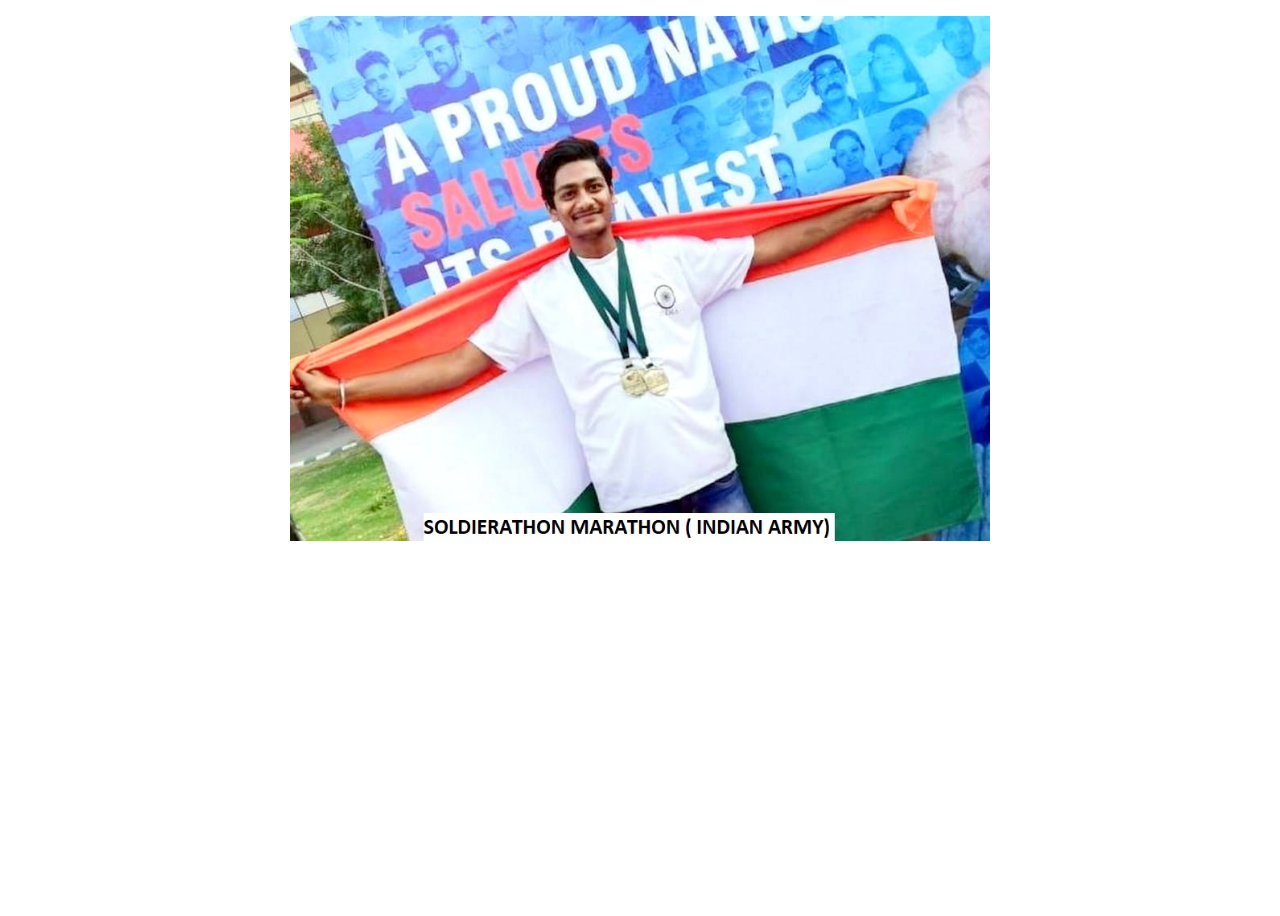
<file: marathon.html>
<!DOCTYPE html>
<html lang="en">
<head>


    <!--meta tags-->
    <meta charset="UTF-8">
    <meta name="viewport" content="width=device-width, initial-scale=1.0">
    <meta http-equiv="x-ua-compatible" content="ie=edge">
    <meta name="description" content="Saurav Website">
    <meta name="keywords" content="">
    <meta name="author" content="Sauravkumar">
    <meta name="viewport" content="width=device-width, initial-scale=1">

   
    <title>Saurav Kumar</title>

    <link rel="icon" type="image/png" sizes="192x192" href="images/home/icon.png">

    <!--========== Theme Fonts ==========-->
    <link href="https://fonts.googleapis.com/css?family=Poppins:400,400i,600,700,800" rel="stylesheet">
    <link href="https://fonts.googleapis.com/css?family=Courgette|Montserrat&display=swap" rel="stylesheet">

    
    
    <!--Font Awesome css-->
    <link rel="stylesheet" href="css/font-awesome.min.css">

    <!--Bootstrap css-->
    <link rel="stylesheet" href="css/bootstrap.min.css">

    <!--Animated headline css-->
    <link rel="stylesheet" href="css/jquery.animatedheadline.css">

    <!--Animate css-->
    <link rel="stylesheet" href="css/animate.css">

    <!--Owl carousel css-->
    <link rel="stylesheet" href="css/owl.carousel.css">
    <link rel="stylesheet" href="css/owl.theme.default.css">

    <!--Magnific popup css-->
    <link rel="stylesheet" href="css/magnific-popup.css">

    <!--Normalizer css-->
    <link rel="stylesheet" href="css/normalize.css">

    <!--Theme css-->
    <link rel="stylesheet" href="css/style.css">

    <!--Responsive css-->
    <link rel="stylesheet" href="css/responsive.css">
    <!-- Css files -->
    <link href="http://www.jqueryscript.net/css/jquerysctipttop.css" rel="stylesheet" type="text/css">
    <link rel="stylesheet" href="css/reset.css" />
    <link rel="stylesheet" href="https://www.w3schools.com/w3css/4/w3.css">
</head>
<body>
    

    <div class="w3-content w3-section" style="max-width:700px">
      
      
        
        <img class="mySlides2 w3-animate-fading" src="images/slider/3.jpg" style="width:100%">
        <img class="mySlides2 w3-animate-fading" src="images/achivements/15.jpg" style="width:100%">
        <img class="mySlides2 w3-animate-fading" src="images/achivements/14.jpg" style="width:100%">
        <img class="mySlides2 w3-animate-fading" src="images/achivements/16.jpg" style="width:100%">
      
        
      </div>







    <script src="https://cdn.jsdelivr.net/npm/bootstrap@5.0.0-beta3/dist/js/bootstrap.bundle.min.js" integrity="sha384-JEW9xMcG8R+pH31jmWH6WWP0WintQrMb4s7ZOdauHnUtxwoG2vI5DkLtS3qm9Ekf" crossorigin="anonymous"></script>
    
    <script src="http://code.jquery.com/jquery-1.12.4.min.js"></script>
    <script src="js/Carousel.js"></script>
    <!-- slider fade starts -->
    
    <script>
        var myIndex = 0;
        carousel1();
        
        function carousel1() {
          var i;
          var x = document.getElementsByClassName("mySlides1");
          for (i = 0; i < x.length; i++) {
            x[i].style.display = "none";  
          }
          myIndex++;
          if (myIndex > x.length) {myIndex = 1}    
          x[myIndex-1].style.display = "block";  
          setTimeout(carousel1, 4500);    
        }
        </script>


<script>
    var myIndex = 0;
    carousel();
    
    function carousel() {
      var i;
      var x = document.getElementsByClassName("mySlides2");
      for (i = 0; i < x.length; i++) {
        x[i].style.display = "none";  
      }
      myIndex++;
      if (myIndex > x.length) {myIndex = 1}    
      x[myIndex-1].style.display = "block";  
      setTimeout(carousel, 4500);    
    }
    </script>
        <!-- slider fade ends -->
   





    <script>

    </script>
</body>
</html>
</file>
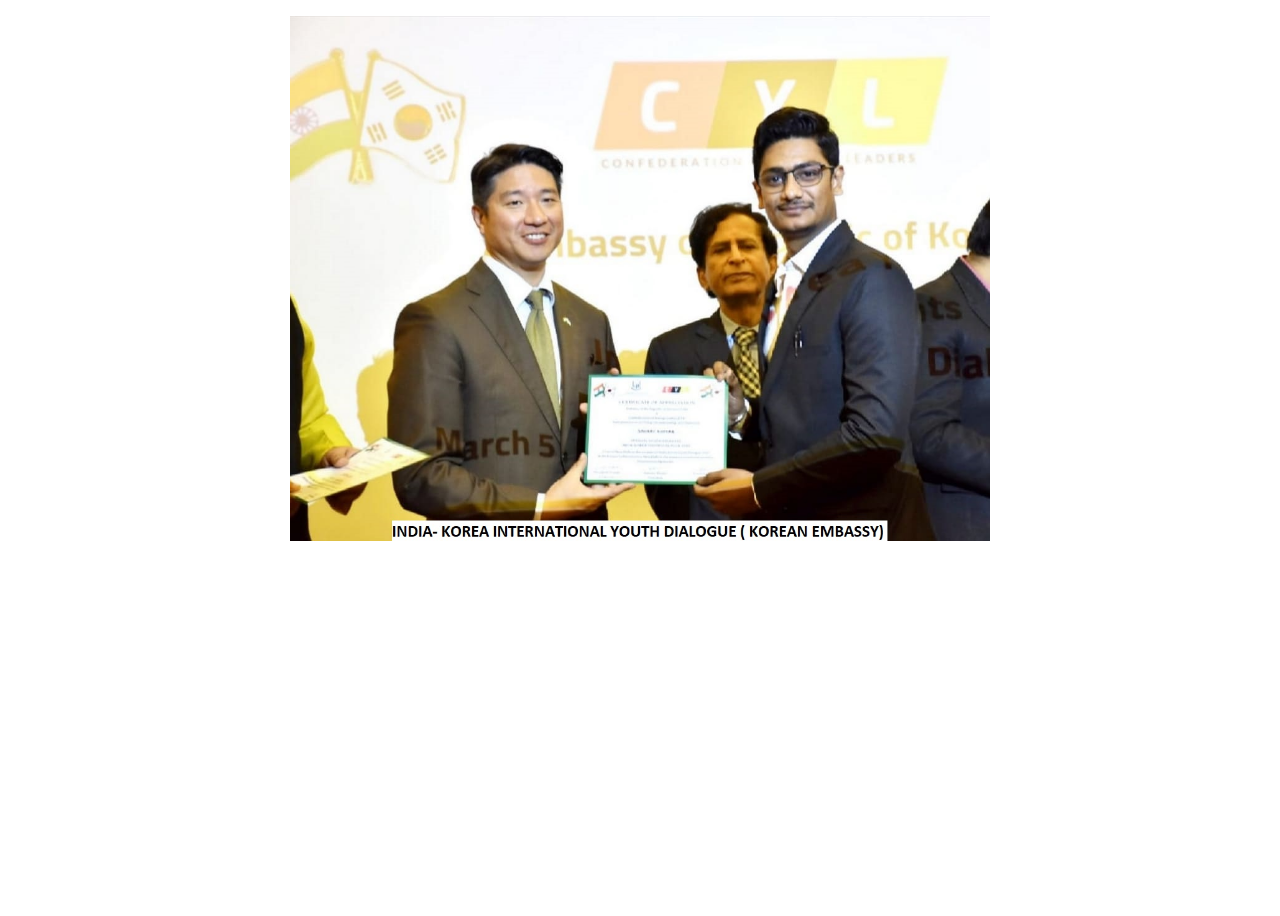
<file: south-korea.html>
<!DOCTYPE html>
<html lang="en">
<head>


    <!--meta tags-->
    <meta charset="UTF-8">
    <meta name="viewport" content="width=device-width, initial-scale=1.0">
    <meta http-equiv="x-ua-compatible" content="ie=edge">
    <meta name="description" content="Saurav Website">
    <meta name="keywords" content="">
    <meta name="author" content="Sauravkumar">
    <meta name="viewport" content="width=device-width, initial-scale=1">

   
    <title>Saurav Kumar</title>

    <link rel="icon" type="image/png" sizes="192x192" href="images/home/icon.png">

    <!--========== Theme Fonts ==========-->
    <link href="https://fonts.googleapis.com/css?family=Poppins:400,400i,600,700,800" rel="stylesheet">
    <link href="https://fonts.googleapis.com/css?family=Courgette|Montserrat&display=swap" rel="stylesheet">

    
    
    <!--Font Awesome css-->
    <link rel="stylesheet" href="css/font-awesome.min.css">

    <!--Bootstrap css-->
    <link rel="stylesheet" href="css/bootstrap.min.css">

    <!--Animated headline css-->
    <link rel="stylesheet" href="css/jquery.animatedheadline.css">

    <!--Animate css-->
    <link rel="stylesheet" href="css/animate.css">

    <!--Owl carousel css-->
    <link rel="stylesheet" href="css/owl.carousel.css">
    <link rel="stylesheet" href="css/owl.theme.default.css">

    <!--Magnific popup css-->
    <link rel="stylesheet" href="css/magnific-popup.css">

    <!--Normalizer css-->
    <link rel="stylesheet" href="css/normalize.css">

    <!--Theme css-->
    <link rel="stylesheet" href="css/style.css">

    <!--Responsive css-->
    <link rel="stylesheet" href="css/responsive.css">
    <!-- Css files -->
    <link href="http://www.jqueryscript.net/css/jquerysctipttop.css" rel="stylesheet" type="text/css">
    <link rel="stylesheet" href="css/reset.css" />
    <link rel="stylesheet" href="https://www.w3schools.com/w3css/4/w3.css">
</head>
<body>
    

    <div class="w3-content w3-section" style="max-width:700px">
      
      
        <img class="mySlides2 w3-animate-fading" src="images/slider/2.jpg" style="width:100%">
        <img class="mySlides2 w3-animate-fading" src="images/achivements/4.jpg" style="width:100%">
        <img class="mySlides2 w3-animate-fading" src="images/achivements/2.jpg" style="width:100%">
        <img class="mySlides2 w3-animate-fading" src="images/achivements/3.jpg" style="width:100%">
        <img class="mySlides2 w3-animate-fading" src="images/achivements/1.jpg" style="width:100%">
        
      </div>







    <script src="https://cdn.jsdelivr.net/npm/bootstrap@5.0.0-beta3/dist/js/bootstrap.bundle.min.js" integrity="sha384-JEW9xMcG8R+pH31jmWH6WWP0WintQrMb4s7ZOdauHnUtxwoG2vI5DkLtS3qm9Ekf" crossorigin="anonymous"></script>
    
    <script src="http://code.jquery.com/jquery-1.12.4.min.js"></script>
    <script src="js/Carousel.js"></script>
    <!-- slider fade starts -->
    
    <script>
        var myIndex = 0;
        carousel1();
        
        function carousel1() {
          var i;
          var x = document.getElementsByClassName("mySlides1");
          for (i = 0; i < x.length; i++) {
            x[i].style.display = "none";  
          }
          myIndex++;
          if (myIndex > x.length) {myIndex = 1}    
          x[myIndex-1].style.display = "block";  
          setTimeout(carousel1, 4500);    
        }
        </script>


<script>
    var myIndex = 0;
    carousel();
    
    function carousel() {
      var i;
      var x = document.getElementsByClassName("mySlides2");
      for (i = 0; i < x.length; i++) {
        x[i].style.display = "none";  
      }
      myIndex++;
      if (myIndex > x.length) {myIndex = 1}    
      x[myIndex-1].style.display = "block";  
      setTimeout(carousel, 4500);    
    }
    </script>
        <!-- slider fade ends -->
   



    
    </script>
</body>
</html>
</file>
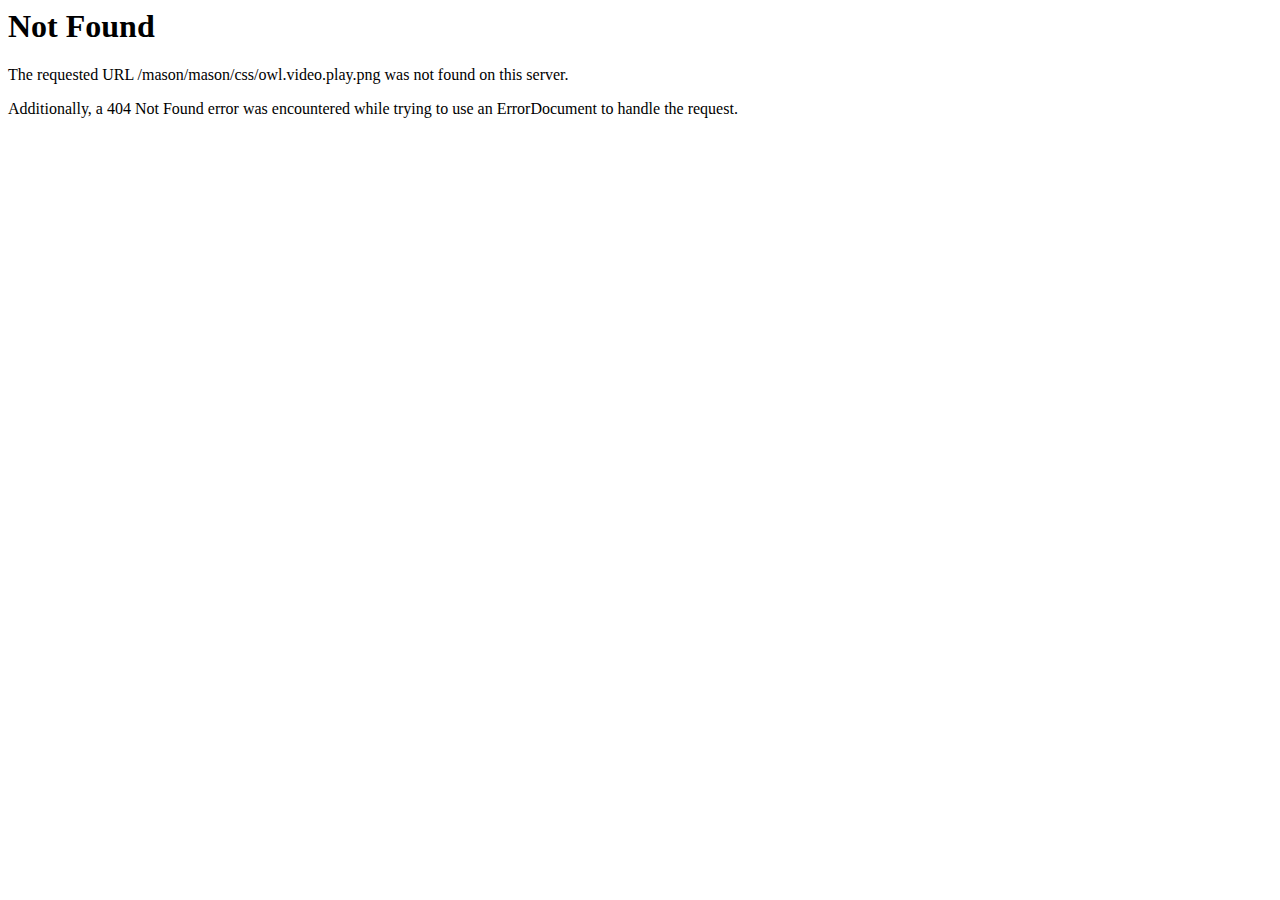
<file: css/owl.video.play.html>
<!DOCTYPE HTML PUBLIC "-//IETF//DTD HTML 2.0//EN">
<html><head>
<title>404 Not Found</title>
</head><body>
<h1>Not Found</h1>
<p>The requested URL /mason/mason/css/owl.video.play.png was not found on this server.</p>
<p>Additionally, a 404 Not Found
error was encountered while trying to use an ErrorDocument to handle the request.</p>
</body></html>
</file>
<file: css/style.css>
html,body{
    height: 100%;
}

body{
    font-family: 'Poppins', sans-serif;
    width: 100%;
    height: 100%;
    font-size: 15px;
    line-height: 1.7;
    color: #333333;
    font-weight: 400;
}

h1,h2,h3,h4,h5,h6{
    color: #333333;
    font-weight: 600;
}

p {
    letter-spacing: 0;
    line-height:1.8;
}

a{
    text-decoration: none;
    -webkit-transition: all 0.4s;
    -o-transition: all 0.4s;
    transition: all 0.4s;
}

a:focus{
    outline:none;
    text-decoration: none;
}

ul,li{
    margin: 0;
    padding: 0;
}

img {
    max-width: 100%;
    height: auto;
}

.section-padding{
    padding: 60px 0;
}

.section-header{
    margin-bottom: 60px;
    text-align: center;
}

.section-header h2 {
    display: inline-block;
    padding: 5px;
    margin: 5px 0;
}

.line-one {
    height: 1px;
    width: 100px;
    background:#DD1B42;
    display: block;
    margin: 0 auto;
    padding: 0;
}



/*-------------- 2. Preloader css starts ---------------*/

.loader_bg {
    position: fixed;
    z-index: 9999999;
    background: whitesmoke;
    width: 100%;
    height: 100%;
}

.loader {
    border: 0 solid transparent;
    border-radius: 50%;
    width: 150px;
    height: 150px;
    position: absolute;
    top: calc(50vh - 75px);
    left: calc(50vw - 75px);
}

.loader:before, .loader:after {
    content: '';
    border: 1em solid#DD1B42;
    border-radius: 50%;
    width: inherit;
    height: inherit;
    position: absolute;
    top: 0;
    left: 0;
    animation: loader 2s linear infinite;
    opacity: 0;
}

.loader:before {
    animation-delay: .5s;
}

@keyframes loader {
    0% {
        transform: scale(0);
        opacity: 0; }
    50% {
        opacity: 1; }
    100% {
        transform: scale(1);
        opacity: 0; }
}


/*-------------- Preloader css ends ---------------*/

/*--- 3. Mouse animation starts---*/

@-webkit-keyframes scroll-ani {
    0% {
        opacity: 1;
        top: 29%;
    }
    15% {
        opacity: 1;
        top: 50%;
    }
    50% {
        opacity: 0;
        top: 50%;
    }
    100% {
        opacity: 0;
        top: 29%;
    }
}

@keyframes scroll-ani {
    0% {
        opacity: 1;
        top: 29%;
    }
    15% {
        opacity: 1;
        top: 50%;
    }
    50% {
        opacity: 0;
        top: 50%;
    }
    100% {
        opacity: 0;
        top: 29%;
    }
}

.mouse-scroll {
    position: absolute;
    left:48%;
    display: inline-block;
    line-height: 18px;
    font-size: 13px;
    font-weight: normal;
    color: #ffffff;
    letter-spacing: 2px;
    margin-top: 10%;
    text-decoration: none;
    overflow: hidden;
}

.mouse-scroll .mouse {
    position: relative;
    display: block;
    width: 35px;
    height: 60px;
    margin: 0 auto 20px;
    -webkit-box-sizing: border-box;
    box-sizing: border-box;
    border: 3px solid #ffffff;
    border-radius: 23px;
}

.mouse-scroll .mouse .mouse-movement {
    position: absolute;
    display: block;
    top: 29%;
    left: 50%;
    width: 8px;
    height: 8px;
    margin: -4px 0 0 -4px;
    background: #ffffff;
    border-radius: 50%;
    -webkit-animation: scroll-ani 2s linear infinite;
    animation: scroll-ani 2s linear infinite;
}

/*---mouse animation ends---*/

/*---------- 4. Nav area css starts -------------*/

.nav-area{
    height: 65px;
}

.nav-area.sticky_navigation{
    background: #ffffff;
    height: 80px;
}

.navbar-nav {
    margin-top: 15px;
}

.sticky_navigation{
    -webkit-transition: all 0.4s ease-out;
    -o-transition: all 0.4s ease-out ;
    transition: all 0.4s ease-out ;
    -webkit-box-shadow: 0px 3px 4.6px 0.3px rgba(0,0,0,0.25);
    box-shadow: 0px 3px 4.6px 0.3px rgba(0,0,0,0.25);
}

.sticky_navigation .main-menu{
    margin-top: 0;
}

.sticky_navigation .navbar-brand, .sticky_navigation .navbar-brand span {
    color: #000000;
}

.sticky_navigation .navbar-brand:hover, .sticky_navigation .navbar-brand:focus, .sticky_navigation .navbar-brand span {
    color:#DD1B42;
}

.sticky_navigation .nav li a {
    color: #333333;
}

.sticky_navigation .nav li.active a{
    color:#DD1B42;
}

.sticky_navigation .nav li.active::before {
    border-top: 1px solid#DD1B42;
    content: "";
    display: block;
    margin: 0 auto;
    width: 50%;
}
.sticky_navigation .nav li.active::after {
    border-bottom: 1px solid#DD1B42;
    content: "";
    display: block;
    margin: 0 auto;
    width: 50%;
}

.sticky_navigation .navbar-brand:hover{
    color: #ffffff;
}

.main-menu{
    -webkit-transition: all 0.4s ease-out;
    -o-transition: all 0.4s ease-out;
    transition: all 0.4s ease-out;
    margin-top: 10px;
}

.navbar{
    border:0;
    margin-bottom: 0;
}

.navbar-brand{
    padding: 25px 0;
    text-transform: uppercase;
    font-size: 25px;
    display: block;
    color: #ffffff;
    font-weight: 800;
}

.logo {
    max-width:100px;
     margin-top: -30px;
}
@media(max-width:767px)
{
    .logo {
        max-width:80px;
        
    }
    .hover2
    {
      display: none;
    }
    
}
@media(min-width:767px)
{
    .hover1
    {
      display: none;
    }
    .slider
    {
        display: none;
    }

}

.navbar-brand:focus, .navbar-brand:hover {
    text-decoration: none;
    color: #ffffff;
}

.navbar-right li{
    display: inline-block;
    float: none;
}

.navbar-right li a{
    color: #ffffff;
    text-transform: uppercase;
    font-weight: 600;
}

.navbar-right li.active a{
    font-weight: bold;
    color: #ffffff;
}

.nav > li > a:hover,
.nav > li > a:active,
.nav > li > a:focus{
    background: none;
}

.navbar-toggle .icon-bar{
    background: #033D75;
}



/*-----------  Banner area css starts--------------*/


.banner-area{
    background-image: url(../images/home/saurav.jpg); 
    background-position: center;
    background-size:cover;
    position: relative;
    height: 100%;
}
@media(max-width:767px)
{
    .banner-area{
        background-image: url(../images/home/saurav1.jpg); 
        background-position: center;
        background-size:cover;
        position: relative;
        height: 100%;
        top: -5%;
    }
}

.banner-area::before {
    position: absolute;
    top: 0;
    left: 0;
    width: 100%;
    height: 100%;
    background: rgba(0,0,0,0.5);
    content: '';
}

canvas{
    position: absolute;
    width: 100%;
    height: 100%;
    top: 0;
    right: 0;
    bottom: 0;
    left: 0;
}

.banner-table{
    display: table;
    margin: 0;
    position: relative;
    top: -5%;
    height: 100%;
    width: 100%;
    z-index: 1;
}

.banner-table-cell{
    display: table-cell;
    vertical-align: middle;
    text-align: center;
}

.welcome-text .intro h2 {
    color: #fff;
    font-size: 85px;
    font-weight: 800;
    margin-bottom: 10px;
}

.intro h1 {
    color: #ffffff;
    font-size: 60px;
    font-weight: 200;
    margin: 0;
}

.ah-headline.clip .ah-words-wrapper::after {
    background-color: #fff;
}

.banner-btn {
    background:#DD1B42;
    text-decoration: none;
    padding: 10px 30px;
    display: inline-block;
    margin-top: 25px;
    color: #fff;
    text-transform: uppercase;
    -webkit-border-radius:5px;
    -moz-border-radius:5px;
    border-radius:5px;
}
.banner-btn:hover, .banner-btn:focus {
    text-decoration: none;
    color: #DD1B42;;
    background:white;
}

.welcome-text h3 {
    color: #fff;
    text-transform: uppercase;
}
.section-header{
    margin-bottom: 60px;
    text-align:
    
}
.center {
    display: block;
    margin-left: auto;
    margin-right: auto;
    width: 50%;
  }


/*---------- About area css starts---------------*/
.about-text-right
{
text-align: justify;
}
.about-text-left h2 {
    font-weight: 700;
    font-size: 36px;
    color: #212121;
    line-height: 1;
    text-align: right;
    margin-bottom: 5px;
}

.about-text-left h3 {
    color: #212121;
    font-size: 14px;
    text-transform: uppercase;
    letter-spacing: 3px;
    text-align: right;
    margin-bottom: 18px;
}

.about-text-left p{
    text-align: right;
    font-size: 13px;
    color: #222;
    margin-bottom: 50px;
}

.about-text-left a {
    color: #fff;
    font-size: 14px;
    text-transform: uppercase;
    background:#DD1B42;
    padding: 15px;
    float: right;
    text-decoration: none;
}

.about-text-right {
    margin-top: 90px;
}

.about-text-left {
    margin-top: 90px;
}

.about-text-left p {
    text-align: right;
    font-size: 15px;
    color: #222;
    margin-bottom: 50px;
}

.skillbar {
    margin-bottom: 24px;
    position: relative;
    width: 100%;
    display: block
}

.skillbar .skillbar-title {
    display: inline-block;
    vertical-align: middle
}

.skillbar .skillbar-percent {
    float: right;
    display: inline-block;
    vertical-align: middle
}

.skillbar-bar {
    background-color: #ededed;
    width: 100%;
    height: 5px
}

.skillbar-bar .skillbar-child {
    width: 0;
    height: 100%;
    background-color:#DD1B42;
    -webkit-transition-property: width, background-color;
    -o-transition-property: width, background-color;
    transition-property: width, background-color
}



/*--------------- Achivenet area Starts--------------*/

.services-area {
	background: white;
}
@media(max-width:767px)
{
    .mobile-view
    {
        display: none;
    }
    .mobile-view{
        align
    }
}


.services-icon i {
	font-size: 35px;
	color:#DD1B42;
}

.single-services:hover i{
	color: #212121;
}

.services-content h3 {
	line-height: 1.9;
	text-transform: uppercase;
}

.services-icon {
	display: inline-block;
	width: 80px;
	height: 80px;
	border-radius: 50%;
	padding: 20px;
}

.single-services {
	padding: 40px 20px;
	margin: 0 15px 15px;
	position: relative;
	overflow: hidden;
}

.single-services:hover {
	-webkit-transition: ease .09s;
	-o-transition: ease .09s;
	transition: ease .09s;
}

.single-services:hover .services-icon{
	-webkit-transition: ease .3s;
	-o-transition: ease .3s;
	transition: ease .3s;
}

.single-services:hover .services-icon i {
	-webkit-transform: rotate(360deg);
	-ms-transform: rotate(360deg);
	transform: rotate(360deg);
	-webkit-transition: .9s;
	-o-transition: .9s;
	transition: .9s;
}

.single-services:hover {
	-webkit-transition: .9s;
	-o-transition: .9s;
	transition: .9s;
}

.single-services:hover .services-content {
	color: #000000;
}

.single-services:hover .services-content h3 {
	color:#DD1B42;
}



/*-------- Number area starts-----------*/

.number-area {
	background:#DD1B42;
	color: #fff;
}

.counter {
	font-size: 45px;
	color: #fff;
}

.single-number i {
	font-size: 35px;
}

.single-number p {
	font-size: 18px;
}

/*--------Number area ends-----------*/

/*-------------- 9. Project area starts-----------*/


.por-text-details .col-xs-4 p {
	font-weight: bold;
	text-transform: uppercase;
	color:#DD1B42;
}

.mfp-zoom-out .mfp-with-anim {
	opacity: 0;
	-webkit-transition: all 0.3s ease-in-out;
	-o-transition: all 0.3s ease-in-out;
	transition: all 0.3s ease-in-out;
	-webkit-transform: scale(1.3);
	-ms-transform: scale(1.3);
	transform: scale(1.3);
}
.mfp-zoom-out.mfp-bg {
	opacity: 0;
	-webkit-transition: all 0.3s ease-out;
	-o-transition: all 0.3s ease-out;
	transition: all 0.3s ease-out;
}
.mfp-zoom-out.mfp-ready .mfp-with-anim {
	opacity: 1;
	-webkit-transform: scale(1);
	-ms-transform: scale(1);
	transform: scale(1);
}
.mfp-zoom-out.mfp-ready.mfp-bg {
	opacity: 0.8;
}
.mfp-zoom-out.mfp-removing .mfp-with-anim {
	-webkit-transform: scale(1.3);
	-ms-transform: scale(1.3);
	transform: scale(1.3);
	opacity: 0;
}
.mfp-zoom-out.mfp-removing.mfp-bg {
	opacity: 0;
}
.por-text h2 {
	text-transform: uppercase;
	margin: 0;
	font-size: 22px;
	margin-bottom: 15px;
	border-bottom: 3px solid#DD1B42;
	padding-bottom: 10px;
}

.white-popup {
	position: relative;
	background: #FFF;
	padding: 30px;
	width: auto;
	max-width: 60%;
	margin: 0 auto;
}

.por-text-details .col-xs-4 p {
	font-weight: bold;
	text-transform: uppercase;
}

.hovereffect {
	width: 100%;
	height: 100%;
	float: left;
	overflow: hidden;
	position: relative;
	text-align: center;
	cursor: pointer;
	background: rgba(233,30,99,0.9);
}

.hovereffect .overlay {
	width: 100%;
	height: 100%;
	position: absolute;
	overflow: hidden;
	top: 0;
	left: 0;
	padding: 3em;
	text-align: left;
}

.hovereffect img {
	display: block;
	position: relative;
	max-width: none;
	width: calc(100% + 60px);
	-webkit-transition: opacity 0.35s, -webkit-transform 0.45s;
	transition: opacity 0.35s, -webkit-transform 0.45s;
	-o-transition: opacity 0.35s, transform 0.45s;
	transition: opacity 0.35s, transform 0.45s;
	transition: opacity 0.35s, transform 0.45s, -webkit-transform 0.45s;
	-webkit-transform: translate3d(-40px,0,0);
	transform: translate3d(-40px,0,0);
}

.hovereffect h2 {
	text-transform: uppercase;
	color: tomato;
	position: relative;
	font-size: 17px;
	background-color: transparent;
	padding: 5% 0 10px 0;
	text-align: left;
	opacity: 0;
}

.hovereffect:hover h2 {
	color: #fff;
	opacity: 1;
}

.hovereffect .overlay:before {
	position: absolute;
	top: 20px;
	right: 20px;
	bottom: 20px;
	left: 20px;
	border: 1px solid #fff;
	content: '';
	opacity: 0;
	filter: alpha(opacity=0);
	-webkit-transition: opacity 0.35s, -webkit-transform 0.45s;
	transition: opacity 0.35s, -webkit-transform 0.45s;
	-o-transition: opacity 0.35s, transform 0.45s;
	transition: opacity 0.35s, transform 0.45s;
	transition: opacity 0.35s, transform 0.45s, -webkit-transform 0.45s;
	-webkit-transform: translate3d(-20px,0,0);
	transform: translate3d(-20px,0,0);
}

.hovereffect a, .hovereffect p {
	color: #FFF;
	opacity: 0;
	filter: alpha(opacity=0);
	-webkit-transition: opacity 0.35s, -webkit-transform 0.45s;
	transition: opacity 0.35s, -webkit-transform 0.45s;
	-o-transition: opacity 0.35s, transform 0.45s;
	transition: opacity 0.35s, transform 0.45s;
	transition: opacity 0.35s, transform 0.45s, -webkit-transform 0.45s;
	-webkit-transform: translate3d(-10px,0,0);
	transform: translate3d(-10px,0,0);
}

.hovereffect:hover img {
	opacity: 0.2;
	filter: alpha(opacity=20);
	-webkit-transform: translate3d(0,0,0);
	transform: translate3d(0,0,0);
}

.hovereffect:hover .overlay:before,
.hovereffect:hover a, .hovereffect:hover p {
	opacity: 1;
	filter: alpha(opacity=100);
	-webkit-transform: translate3d(0,0,0);
	transform: translate3d(0,0,0);
}

.no-pad {
	padding: 0;
}




/*-------Testimonial area ends----------*/

/*------ 11. Contact area starts-------*/


#contact-form {
    box-shadow: 0 20px 40px rgba(0,0,0,.2);
    padding: 5%;
}

.single-contact i {
    font-size: 30px;
    color:#DD1B42;
}

.single-contact .socials i {
    font-size: 14px;
    color: #000000;
}



.single-contact {
    margin-bottom: 50px;
}

.contact-area .form-control{
    border: none;
    border-bottom: 2px solid #a2a2a2;
    box-shadow: none;
    padding: 6px 0;
    border-radius: 0;
    margin-bottom: 30px;
}

.contact-area textarea.form-control{
    border:2px solid #a2a2a2;
    padding: 6px;
    height: 250px;
    margin-bottom: 30px;
}

.single-contact h2 {
    text-transform: uppercase;
    font-size: 16px;
}

.btn.btn-send {
    background:#DD1B42;
    color: #ffffff;
    padding: 15px 20px;
    text-transform: uppercase;
    font-weight: 600;
}

.contact-right h2 {
    font-size: 18px;
    text-transform: uppercase;
}

.socials {
    padding-top: 5%;
}

.socials i {
    margin: 0 10px;
}

.single-contact {
    box-shadow: 0 20px 40px rgba(0,0,0,.2);
    padding: 5%;
}

/*-------- Contact area ends----------- */

/*--------12. Brand area starts-----------*/

.brand-logo-img{
    border:1px solid #ddd;
    transition: all 300ms ease-in-out;
    padding: 10px;
}

.brand-logo-img:hover{
    border-color: transparent;
    box-shadow: 0 20px 40px rgba(0,0,0,.2);
}

/*--------Brand area ends-----------*/

/*--------------13. Footer area starts -------------*/

.footer-area {
    background: #232323;
    color: #ffffff;
    padding: 30px 0;
}

/*--------------- Footer area ends -------------*/


/* cards starts */
.card
{
    position: relative;
    margin: 20px 0;
    width: 300px;
    height: 400px;
    background: #fff;
    transform-style: preserve-3d;
    transform: perspective(2000px);
    transition: 1s;
    box-shadow: inset 300px 0 50px rgba(0,0,0,.5);
    
}
.card:hover{
    transform: perspective(2000px) rotate(-10deg);
    box-shadow: inset 20px 0 50px rgba(0,0,0,.5);
    z-index: 1000;
}

.card .imgbox
{
    position: relative;
    widows: 100%;
    height: 100%;
    border: 1px solid #000;
    box-sizing: border-box;
    transform-origin: left;
    z-index: 1;
    transition: 1s;
}
.card .imgbox {
    position:absolute;
    top:0;
    left: 0;
    width: 100%;
    height: 100%;
    object-fit: cover;


}
.card .imgbox img{
    height: 100%;
    width: 100%;
}

.card:hover .imgbox
{
    transform: rotateY(-135deg);
}
.card .details
{
    position: absolute;
    top: 0;
    left: 0;
    box-sizing: border-box;
    padding: 20px;
  
}
/* card ends */
.parallax1
{
    background: url('../images/project/para.png');
    
    height: 70vh;

}

.parallax2
{
    background: url('../images/project/para1.gif');
    min-height: 70vh;
}

@media(max-width:767px)
{
    .parallax1 
    {
        display: none;
    }
    
    .card
    {
       margin-left: 40px;
    }
   
}

.parallax1,.parallax2,.parallax3,.parallax4
{
    background-size: cover;
    background-position: center;
    background-repeat: no-repeat;
    background-attachment: fixed;
  
    text-align: left;
}

/* slider mobile */


  .contact-detail
  {
    color: black; 
    text-decoration:none;
  }
  .contact-detail:hover
  {
      color: #DD1B42;
      text-decoration: none;
  }
  .neon {
    color: white;
    text-shadow: 0 0 5px #A5F1FF, 0 0 10px #A5F1FF,
             0 0 20px #A5F1FF, 0 0 30px #A5F1FF,
             0 0 40px #A5F1FF;
   
  }
@media(min-width:767px)
{
    .slides
    {
        display: none;
    }
}
  /* fade slider */
.slides {
    height:400px;
    margin:50px auto;
    overflow:hidden;
    position:relative;
    width:400px;
}
.slides ul {
    list-style:none;
    position:relative;
}
/* keyframes #anim_slides */
@-webkit-keyframes anim_slides {
    0% {
        opacity:0;
    }
    6% {
        opacity:1;
    }
    24% {
        opacity:1;
    }
    30% {
        opacity:0;
    }

    100% {
        opacity:0;
    }
}
@-moz-keyframes anim_slides {
    0% {
        opacity:0;
    }
    6% {
        opacity:1;
    }
    24% {
        opacity:1;
    }
    30% {
        opacity:0;
    }
    100% {
        opacity:0;
    }
}
.slides ul li {
    opacity:0;
    position:absolute;
    top:0;
    /* css3 animation */
    -webkit-animation-name: anim_slides;
    -webkit-animation-duration: 24.0s;
    -webkit-animation-timing-function: linear;
    -webkit-animation-iteration-count: infinite;
    -webkit-animation-direction: normal;
    -webkit-animation-delay: 0;
    -webkit-animation-play-state: running;
    -webkit-animation-fill-mode: forwards;
    -moz-animation-name: anim_slides;
    -moz-animation-duration: 24.0s;
    -moz-animation-timing-function: linear;
    -moz-animation-iteration-count: infinite;
    -moz-animation-direction: normal;
    -moz-animation-delay: 0;
    -moz-animation-play-state: running;
    -moz-animation-fill-mode: forwards;
}
/* css3 delays */
.slides ul  li:nth-child(2), .slides ul  li:nth-child(2) div {
    -webkit-animation-delay: 6.0s;
    -moz-animation-delay: 6.0s;
}
.slides ul  li:nth-child(3), .slides ul  li:nth-child(3) div {
    -webkit-animation-delay: 12.0s;
    -moz-animation-delay: 12.0s;
}
.slides ul  li:nth-child(4), .slides ul  li:nth-child(4) div {
    -webkit-animation-delay: 18.0s;
    -moz-animation-delay: 18.0s;
}
.slides ul  li:nth-child(5), .slides ul  li:nth-child(5) div {
    -webkit-animation-delay: 18.0s;
    -moz-animation-delay: 18.0s;
}
.slides ul  li:nth-child(6), .slides ul  li:nth-child(6) div {
    -webkit-animation-delay: 18.0s;
    -moz-animation-delay: 18.0s;
}
.slides ul  li:nth-child(7), .slides ul  li:nth-child(7) div {
    -webkit-animation-delay: 18.0s;
    -moz-animation-delay: 18.0s;
}
.slides ul li img {
    display:block;
}
/* keyframes #anim_titles */
@-webkit-keyframes anim_titles {
    0% {
        left:100%;
        opacity:0;
    }
    5% {
        left:10%;
        opacity:1;
    }
    20% {
        left:10%;
        opacity:1;
    }
    25% {
        left:100%;
        opacity:0;
    }
    100% {
        left:100%;
        opacity:0;
    }
}
@-moz-keyframes anim_titles {
    0% {
        left:100%;
        opacity:0;
    }
    5% {
        left:10%;
        opacity:1;
    }
    20% {
        left:10%;
        opacity:1;
    }
    25% {
        left:100%;
        opacity:0;
    }
    100% {
        left:100%;
        opacity:0;
    }
}
.slides ul li div {
    background-color:#DD1B42;
    border-radius: 15px;
    
    color:white;
    font-size:10px;
    left:0%;
    margin:0 auto;
    padding:5px;
    position:absolute;
    top:85%;
    width:150px;
    /* css3 animation */
    -webkit-animation-name: anim_titles;
    -webkit-animation-duration: 24.0s;
    -webkit-animation-timing-function: linear;
    -webkit-animation-iteration-count: infinite;
    -webkit-animation-direction: normal;
    -webkit-animation-delay: 0;
    -webkit-animation-play-state: running;
    -webkit-animation-fill-mode: forwards;
    -moz-animation-name: anim_titles;
    -moz-animation-duration: 24.0s;
    -moz-animation-timing-function: linear;
    -moz-animation-iteration-count: infinite;
    -moz-animation-direction: normal;
    -moz-animation-delay: 0;
    -moz-animation-play-state: running;
    -moz-animation-fill-mode: forwards;
}


/* ends */

.carousel-control-prev-icon,
.carousel-control-next-icon {
  background-color: rgba(0, 0, 0, 0.6); /* dark semi-transparent */
  border-radius: 50%;
  padding: 15px;
  font-size: 1rem;
}

.carousel-control-prev,
.carousel-control-next {
  top: 50%; /* move arrows a bit down */
  width: 6%;
  margin: 0 10px;
}

/* Optional hover effect */
.carousel-control-prev-icon:hover,
.carousel-control-next-icon:hover {
  background-color: rgba(0, 0, 0, 0.9);
}
</file>
<file: css/responsive.css>
/* =================================================

Template Name:  Mason - Personal Responsive Bootstrap Template
Author: MouriThemes
Version: 1.0
Design and Developed by: Manash Kanti Sarker

NB: This is the responsive stylesheet of this theme.

=================================================== */


/* Medium Layout: 1280px. */
@media only screen and (min-width: 992px) and (max-width: 1200px) {}

/* Tablet Layout: 768px. */
@media only screen and (min-width: 768px) and (max-width: 991px) {
    .section-padding {
        padding: 35px 0;
    }

    .section-header {
        margin-bottom: 40px;
    }

    .navbar-nav {
        margin: 15px 0;
    }

    .navbar-brand {
        padding: 20px 0;
    }

    .navbar-nav li {
        margin: 9px 0;
    }

    .navbar-nav > li > a {
        line-height: 0;
    }

    .nav > li > a {
        padding: 10px 5px;
    }

    .sticky_navigation .nav li.active::before {
        margin: 5px auto;
    }

    .sticky_navigation .nav li.active::after {
        margin: 5px auto;
    }

    .sticky_navigation .navbar-brand {
        line-height: 45px;
    }

    .socials {
        padding-top: 3%;
    }

}

/* Mobile Layout: 320px. */
@media only screen and (max-width: 767px) {
    .section-padding {
        padding: 30px 0;
    }

    .section-header {
        margin-top: 15px;
    }

    .navbar-toggle {
        margin-top: 15px;
    }

    .navbar-toggle .icon-bar {
        background: #900C3E
    }

    .navbar-nav {
        float: right;
        margin: 11px 21px;
        margin-right: 32%;
        display: inherit;
        width: 200px;
        background-color: transparent;
    }

    .navbar-nav li {
        float: left;
        margin: 9px 50px;
        display: inherit;
        width: 100%;
    }

    .navbar-fixed-top .navbar-collapse {
        height: 740px;
        background-color: rgba(0, 0, 0, 0.9);
    }

    .navbar-fixed-top .navbar-collapse {
        max-height: 100%;
    }

    .sticky_navigation .nav li a {
        color: #ffffff;
    }

    .welcome-text h2 {
        font-size: 2em;
    }

    .navbar-nav {
        text-align: center;
    }

    .nav-area.sticky_navigation {
        height: 60px;
    }

    .welcome-text h1.ah-headline {
        font-size: 30px;
    }

    .welcome-text h3 {
        font-size: 18px;
        margin-bottom: 20px;
    }

    .about-text-left {
        margin-top: 20px;
    }

    .about-text-left h2{
        text-align: center;
    }

    .about-text-left h3{
        text-align: center;
    }

    .about-text-left p{
        text-align: center;
    }

    .about-text-left a {
        display: block;
        text-align: center;
        float: none;
    }

    .about-area img {
        width: 100%;
    }

    .about-text-right {
        margin-top: 40px;
    }

    .services-area .section-header {
        margin-bottom: 0;
    }

    .counter {
        font-size: 25px;
    }

    .single-number p {
        font-size: 14px;
    }

    .single-number i {
        font-size: 25px;
    }

    .white-popup {
        padding: 10px;
        max-width: 95%;
    }

    .por-text h2 {
        margin-top: 25px;
        font-size: 18px;
    }

    .por-text-details p {
        font-size: 12px;
    }

    .block-quote p {
        margin-top: 20px;
        font-size: 16px;
        line-height: 150%;
    }

    .single-contact {
        margin-bottom: 30px;
    }

    #contact-form {
        margin-top: 20px;
    }

    .contact-area .form-control {
        font-size: 11px;
    }

    .contact-area {
        background-position: inherit;
    }

    .brand-logo-img {
        padding: 10px;
        margin-bottom: 30px;
    }



}

/* Wide Mobile Layout: 480px. */
@media only screen and (min-width: 480px) and (max-width: 767px) {


    .navbar-nav {
        margin-right: 38%;
    }

    .navbar-toggle .icon-bar {
        background: #900C3E
    }

    .single-portfolio img {
        width: 100%;
    }

    .contact-area {
        background-position: inherit;
    }



}


@media only screen and (min-width: 360px) and (max-width: 767px){


}

@media only screen and (min-width: 375px) and (max-width: 767px){
    .portfolio-area .list-inline > li {
        padding-right: 0;
    }

    .portfolio-area ul.list-inline li {
        margin: 7px;
    }
}

@media only screen and (min-width: 411px) and (max-width: 767px){
    .carousel-caption h1 {
        font-size: 33px;
    }
    .timeline-area {
        width: 380px;
    }

}


@media only screen and (min-width: 600px) and (max-width: 767px){
    .navbar-nav li {
        margin: 9px 0;
    }

    .welcome-text h1.ah-headline {
        font-size: 40px;
    }

    .welcome-text h3 {
        font-size: 25px;
        margin-bottom: 20px;
    }

}
</file>
